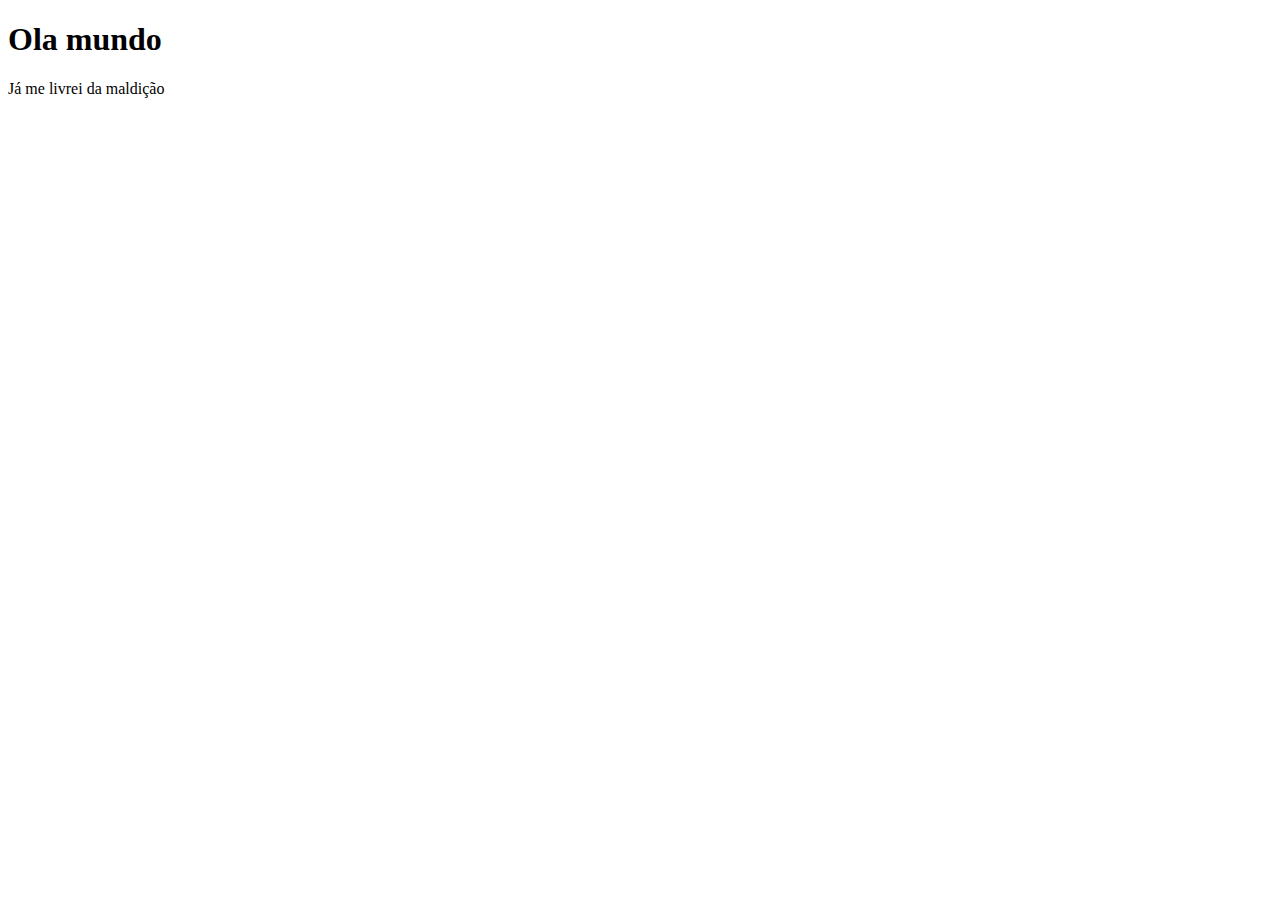
<file: index.html>
<!DOCTYPE html>
<html lang="pt-br">

<head>
    <meta charset="UTF-8">
    <meta http-equiv="X-UA-Compatible" content="IE=edge">
    <meta name="viewport" content="width=device-width, initial-scale=1.0">
    <title>Document</title>
</head>

<body>
    <h1>Ola mundo</h1>
    <p>Já me livrei da maldição</p>

</body>
<script>
    /* AULA 1
        window.alert('Alerta JS')
        window.prompt('Qual é seu nome?')
        window.confirm('Está gostando de javascript?')*/

    /* AULA 5/6/ VARIAVEIS E TIPOS PRIMITIVOS/ TRATAMENTO DE DADOS*/
    // Number
    //String
    //Boolean
    /*var nome = window.prompt('Qual é o seu nome?')
    window.alert('é um prazer em te conhecer,' + nome) //sinal de + é concatenação*/

    /*var n1 = Number.parseInt(prompt('Digita o primeiro numero')) // string convertida em Inteiro
    var n2 = window.prompt('Digite o segundo numero')
    var n3 = Number(prompt('Digite o terceiro numero')) //String convertido em numero (se for digitado float ele converte sozinho)
    var soma = (n1) + Number.parseFloat(n2) + (n3)
    window.alert('A soma entre os numeros é:' + soma) //Resultado com string concatenado com variavel
    window.alert(`A soma entre os numeros é ${soma}`) // Resultado usando placeHoler (usar entre `` e não entre "")*/

    //Formatando Strings
    //nome.length (mostra quantos caracteres tem a string)
    //nome.toUpperCase() (converte a string para letras maiusculas)
    //nome.LowerCase() (converte a string para letras minusculas)

    /*var nome = window.prompt('Qual o seu nome?')
    document.write(`Seu nome tem ${nome.length} letras`) //Escreve o resultado no body da pagina

    n1 = Number.parseFloat(prompt('Digite o numero'))
    n2 = Number.parseFloat(prompt('Digite o numero'))
    s = n1 + n2
    document.write(`A soma entre os numeros é ${s.toFixed(2)}`) //Mostra apenas 2 casas decimais depois da virgula, mesmo que tenha mais

    n3 = Number.parseFloat(prompt('Qual o seu salario?'))
    document.write(`Seu Salario é ${n3.toLocaleString('pt-br', { style: 'currency', currency: 'BRL' })}`) //Converte o valor digitado em Reais*/

    //Operadores Aritméticos

    /*
    + = operador soma
    - = operador subtraçao
    * = operacor multiplicacao
    / = operador divisao
    % = operador divisao inteira (resto da divisao) ex 5 % 2 = 1
    ** = operador de potenciacao ex 5 ** 2 = 25 /5x5 = 25/
    */

    //ORDEM DE PRECEDENCIA 1 PARENTESES DEPOIS POTENCIA(**) DEPOIS DIVISAO/MULTIPLICACAO/RESTO DA DIVISAO(SE TIVER MAIS DE UM
    //NA EXPRESSAO ELE FAZ DA ESQUERDA PRA DIREITA) DEPOIS SOMA E SUBTRAÇAO

    //OPERADORES TERNARIOS (O RESULTADO É BOLEANO (TRUE OU FALSE))
    /*
    <  MAIOR
    >   MENOR
    >=  MAIOR OU IGUAL
    <=  MENOR OU IGUAL
    == IGUAL (IGUALDADE IRRESTRITA, NÃO TESTA SE É NUMBER OU STRING EX 5 == '5' TRUE)
    != DIFERENTE
    === IGUALDADE RESTRITA (TESTA O TIPO EX 5 === '5' FALSE (UM É NUMBER E UM É STRING))
    !== DESIGALDADE RESTRITA EX 5 !== '5' TRUE
    */

    //OPERADORES LOGICOS
    /*
    ! NEGACAO
    && CONJUNÇÃO OU AND (E LÓGICO)
    || DISJUNCAO OU (OR)
    //ORDEM DE OPERADORES LOGICOS ! DEPOIS && E POR ULTIMO ||
    */
    //ORDEM DE OPERADORES PRIMEIRO ARITMETICOS, SEGUNDO RELACIONAIS E POR ULTIMO LOGICOS

    //OPERADOR TERNARIO (OPERADORES TERNARIOS SE CHAMAM ASSIM PORQUE TEM 3 PARTES EX: TESTE?TRUE:FALSE)
    //EX2 MEDIA >= 7.0?"APROVADO":"REPROVADO"
    //EX3 RES = X % 2 == 0 ? 5 : 9 //SE X DIVIDIDO POR 2 TIVER RESULTADO INTEIRO X = 5 SE NÃO X = 9
    /*
    ?
    :
    */

    //DOM
    //selecionando elementos POR SELETOR//
    //ex var p1 = window.document.GetElementsbyTagName('p') //seleciona os paragrafos ('p')
    //ex1 var p2 = window.document.GetElementsbyTagName('p')[0] //seleciona o primeiro paragrafo [0]
    //ex2 var body = document.GetElementsbyTagName('body') //seleciona  o body

    //selecionando elementos por ID
    //const msg = document.getElementbyID('msg')

    //selecionando elementos por NOME
    //const msg1 = document.getElementsByName('msg')[0]

    //selecionando elementos por CLASSE
    //const mensagem = document.getElementsByClassName('mensagem')

    //selecionando por QUERY SELECTOR
    //const p = document.querySelector('div.msg') // seleciona a ID msg dentro da DIV ('.' significa classe / '#' significa ID)
</script>

</html>
</file>
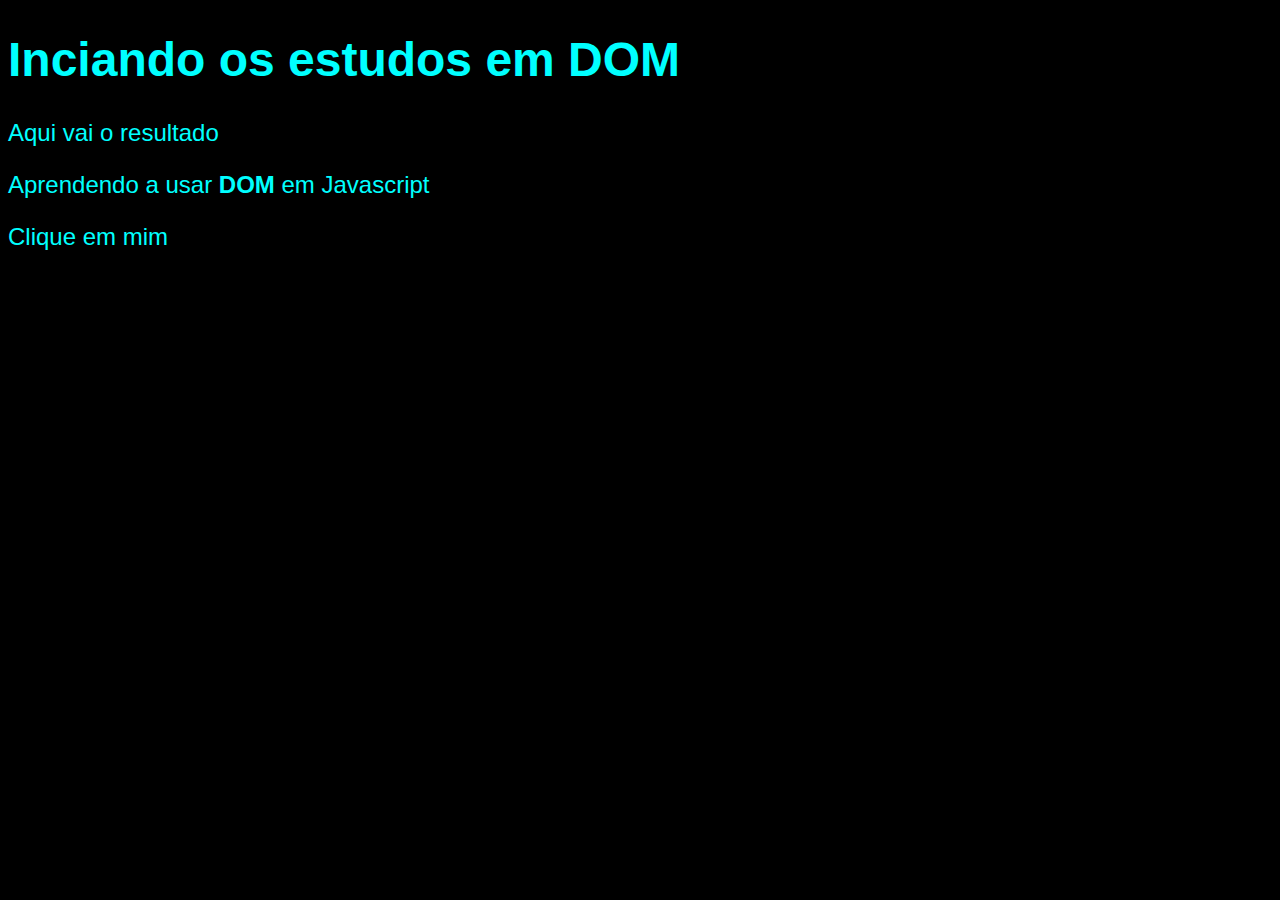
<file: ex/ex01/index.html>
<!DOCTYPE html>
<html lang="PT-BR">

<head>
    <meta charset="UTF-8">
    <meta http-equiv="X-UA-Compatible" content="IE=edge">
    <meta name="viewport" content="width=device-width, initial-scale=1.0">
    <title>Primeiros passos DOM</title>
    <style>
        body {
            background-color: black;
            color: aqua;
            font: normal 18pt Arial;
        }
    </style>
</head>

<body>
    <h1>Inciando os estudos em DOM</h1>
    <p>Aqui vai o resultado</p>
    <p class="mensagem">Aprendendo a usar <strong>DOM</strong> em Javascript</p>
    <div id="msg">Clique em mim</div>
</body>

</html>
</file>
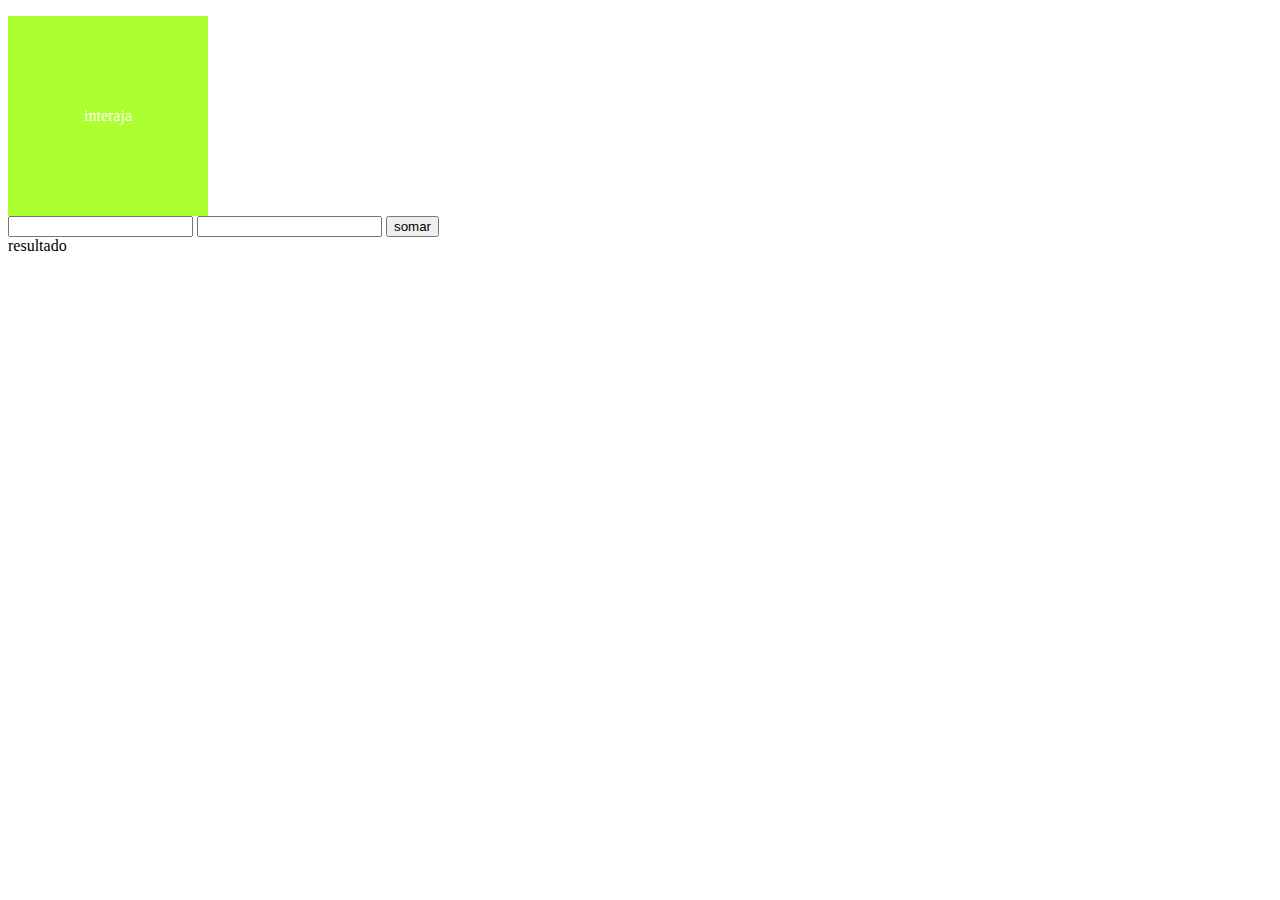
<file: ex/ex02/index.html>
<!DOCTYPE html>
<html lang="pr-br">

<head>
    <meta charset="UTF-8">
    <meta http-equiv="X-UA-Compatible" content="IE=edge">
    <meta name="viewport" content="width=device-width, initial-scale=1.0">
    <title>DOM</title>
    <style>
        div#area {
            background-color: greenyellow;
            color: white;
            height: 200px;
            width: 200px;
            text-align: center;
            line-height: 200px;
        }
    </style>
</head>

<body>
    <div id="area" onclick="clicar()" onmouseover="entrar" onmouseout="sair">
        <p>interaja</p>
    </div>
    <input type="number" id="txtn1" name="txtn1">
    <input type="number" id="txtn2" name="txtn2">
    <input type="button" value="somar" onclick="somar()">
    <div id="resultado">
        resultado
    </div>
</body>
<script>
    const a = document.getElementById('area')
    a.addEventListener('click', clicar)
    a.addEventListener('mouseover', entrar)
    a.addEventListener('mouseout', sair)
    function clicar() {
        a.innerText = 'Clicou'
        a.style.background = 'red'
    }
    function entrar() {
        a.innerText = 'Entrou'
    }
    function sair() {
        a.innerText = 'Saiu'
        a.style.background = 'green'
    }

    function somar() {
        const tn1 = document.getElementById('txtn1')
        const tn2 = document.querySelector('input#txtn2')
        const res = document.getElementById('resultado')
        let n1 = Number(tn1.value)
        let n2 = Number(tn2.value)
        let s = n1 + n2
        res.innerHTML = `A soma entre ${n1} e ${n2} é ${s}`
    }
</script>

</html>
</file>
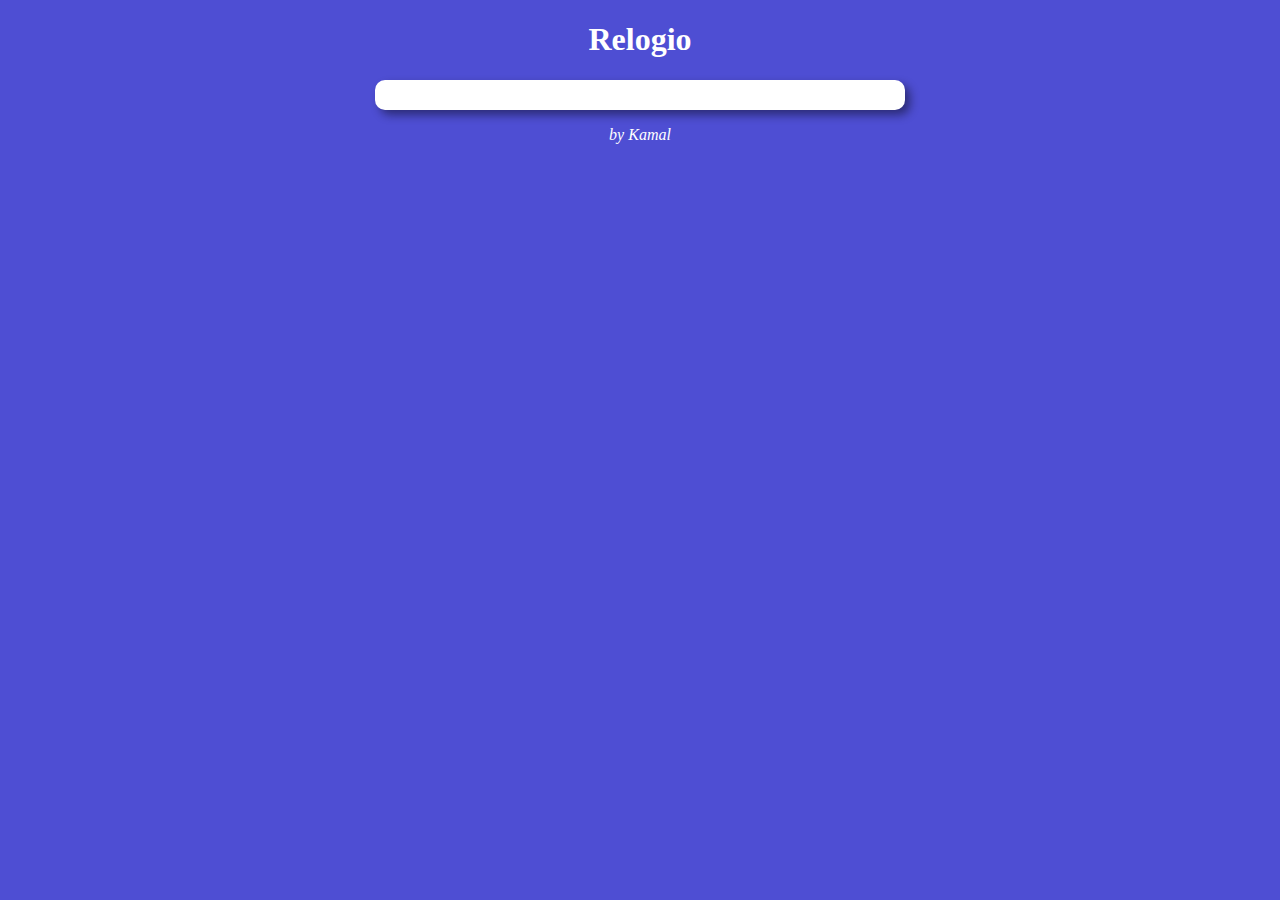
<file: ex05/aula ex01/index.html>
<!DOCTYPE html>
<html lang="pt-br">

<head>
    <meta charset="UTF-8">
    <meta http-equiv="X-UA-Compatible" content="IE=edge">
    <meta name="viewport" content="width=device-width, initial-scale=1.0">
    <title>Modelo</title>
    <link rel="stylesheet" href="style.css">
</head>

<body>
    <header>
        <h1>Relogio</h1>
    </header>
    <section>
        <div>

        </div>
        <div>

        </div>
    </section>
    <footer>
        <p>by Kamal</p>
    </footer>
</body>

</html>
</file>
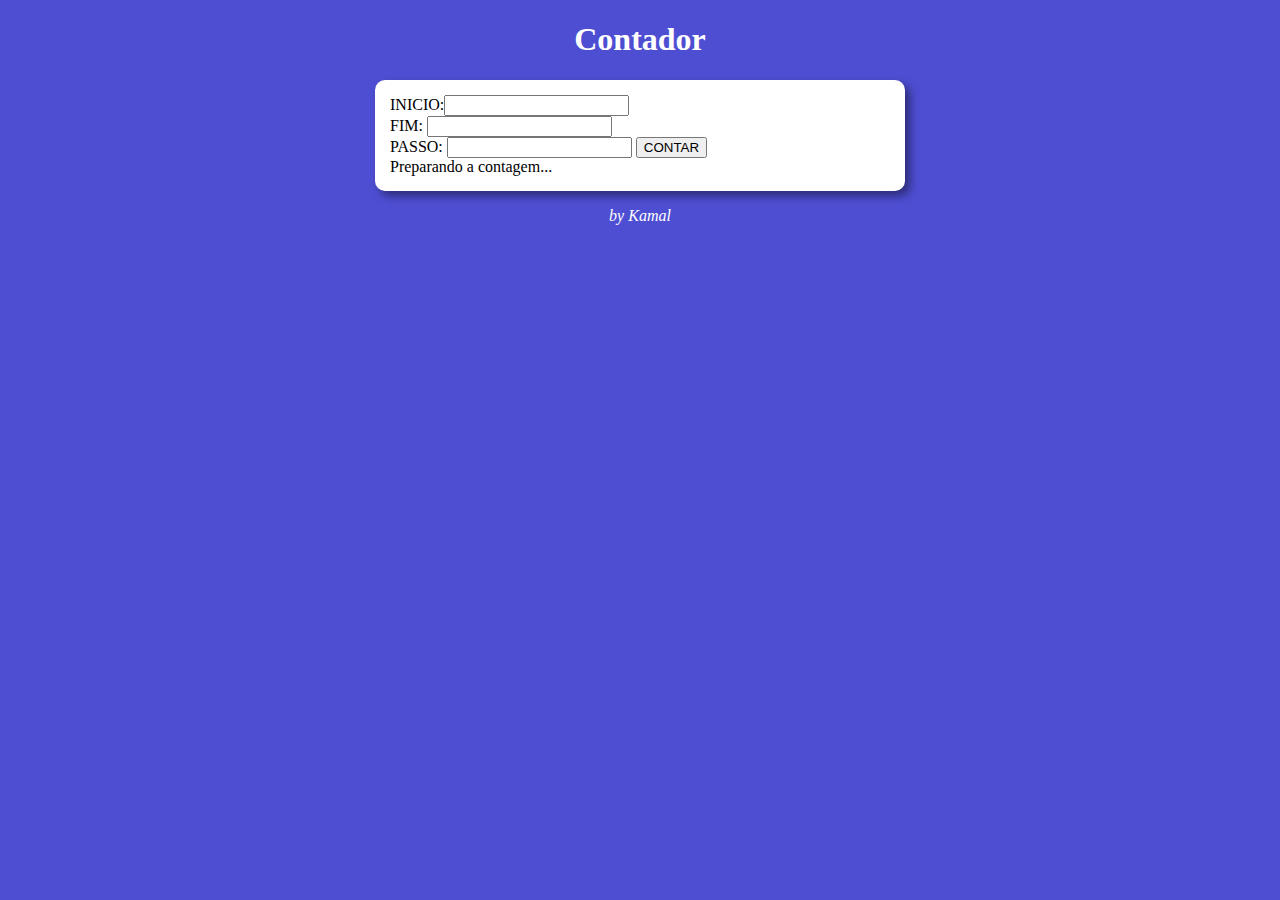
<file: ex/ex07/ex01/index.html>
<!DOCTYPE html>
<html lang="pt-br">

<head>
    <meta charset="UTF-8">
    <meta http-equiv="X-UA-Compatible" content="IE=edge">
    <meta name="viewport" content="width=device-width, initial-scale=1.0">
    <title>Modelo</title>
    <link rel="stylesheet" href="style.css">
</head>

<body>
    <header>
        <h1>Contador</h1>
    </header>
    <section>
        <div>
            INICIO:<input type="number" name="INICIO" id="start">
        </div>
        <div>
            FIM: <input type="number" name="FIM" id="end">
        </div>
        <div>
            PASSO: <input type="number" name="Passo" id="pass">
            <button>
                CONTAR
            </button>
        </div>
        <div id="res">
            Preparando a contagem...
        </div>
    </section>
    <footer>
        <p>by Kamal</p>
    </footer>
    <script src="script.js"></script>
</body>

</html>
</file>
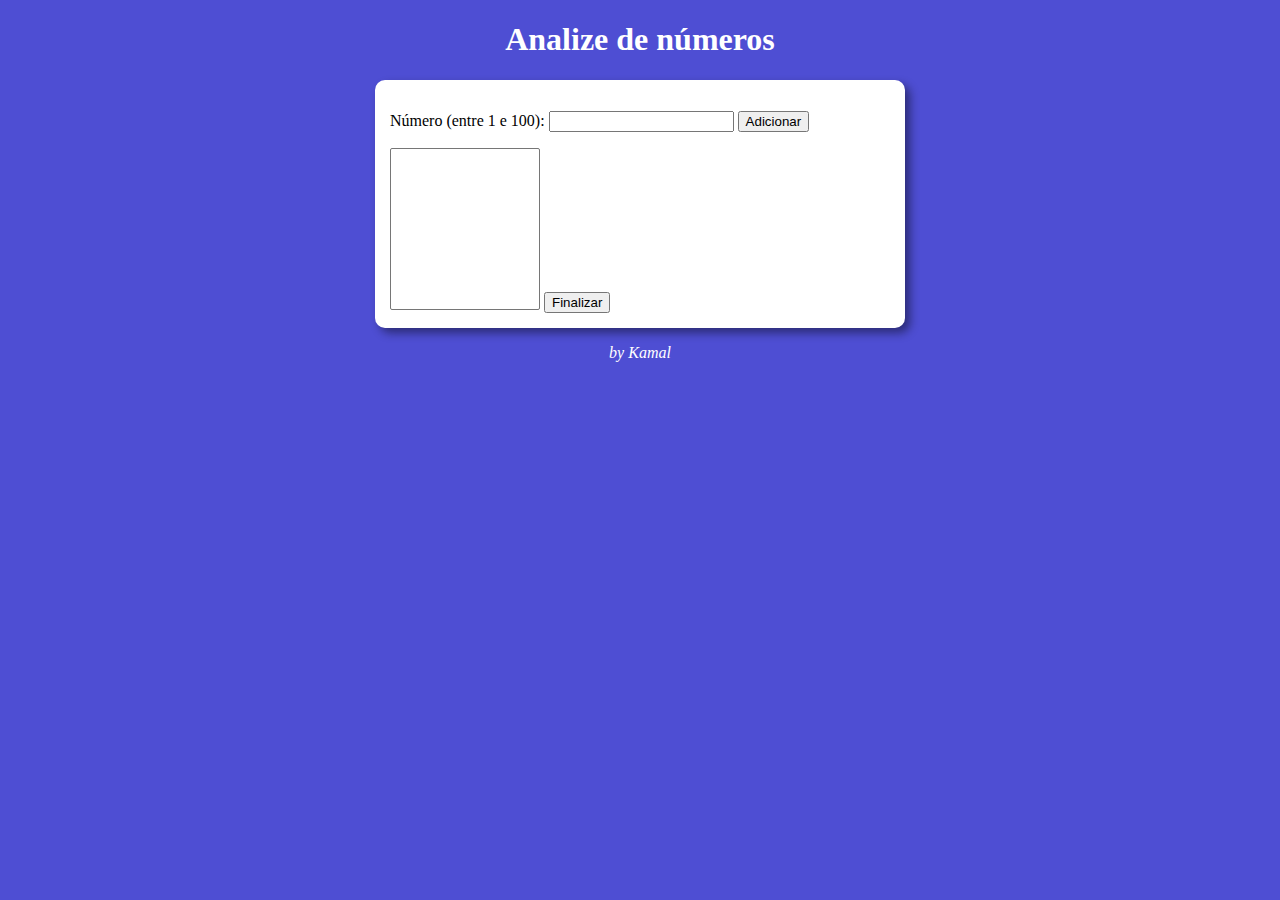
<file: ex/ex08/modelo/index.html>
<!DOCTYPE html>
<html lang="pt-br">

<head>
    <meta charset="UTF-8">
    <meta http-equiv="X-UA-Compatible" content="IE=edge">
    <meta name="viewport" content="width=device-width, initial-scale=1.0">
    <title>Analizador de números</title>
    <link rel="stylesheet" href="style.css">
</head>

<body>
    <header>
        <h1>Analize de números</h1>
    </header>
    <section>
        <div>
            <p>Número (entre 1 e 100):
                <input type="number" name="num" id="txtn">
                <input type="button" value="Adicionar" onclick="add()">
            </p>
        </div>
        <div>
            <select name="select" id="txts" size="10"></select>
            <input type="button" value="Finalizar" onclick="finalizar()">

        </div>
        <div id="res">

        </div>
    </section>
    <footer>
        <p>by Kamal</p>
    </footer>
    <script src="script.js"></script>
</body>

</html>
</file>
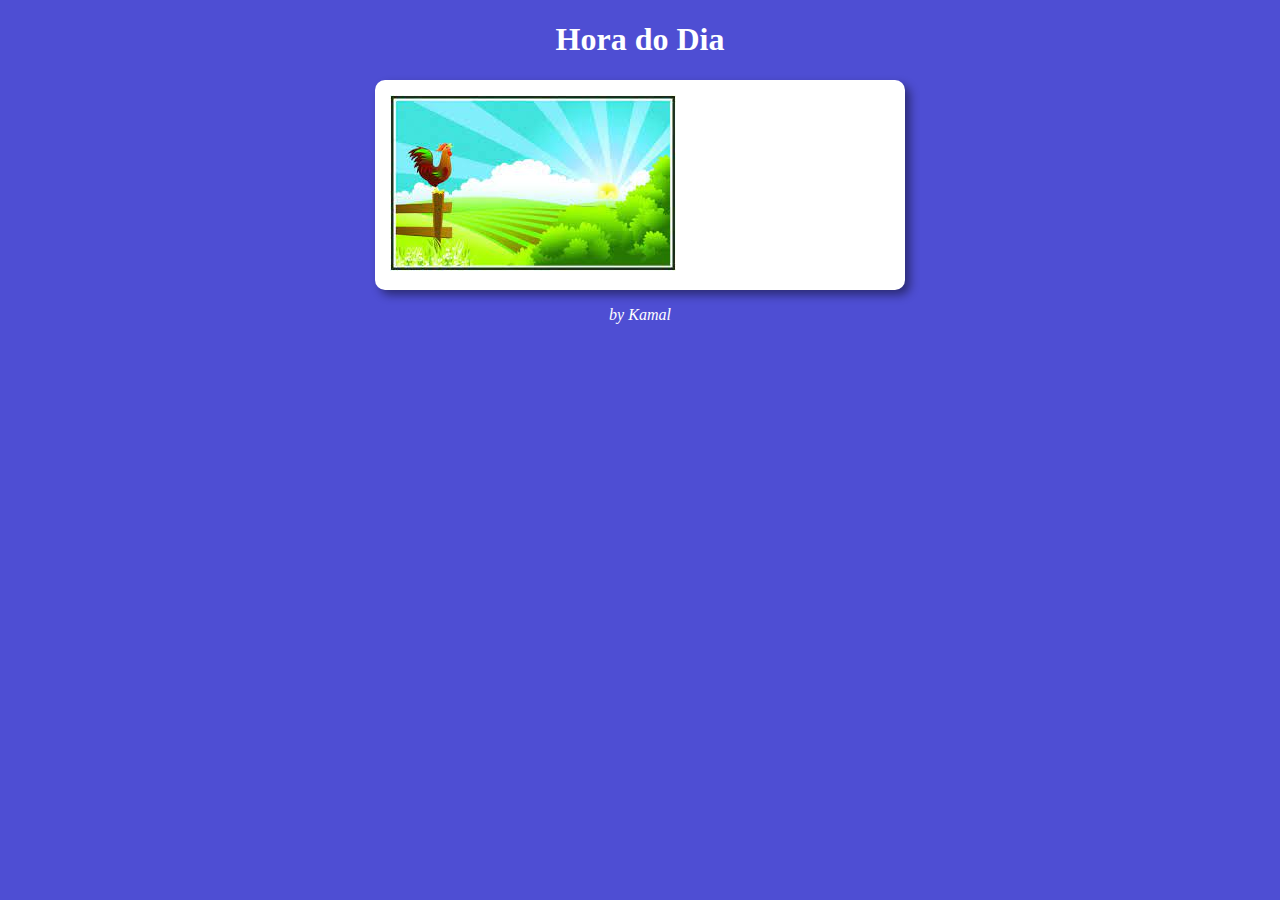
<file: ex05/ex01/modelo/index.html>
<!DOCTYPE html>
<html lang="pt-br">

<head>
    <meta charset="UTF-8">
    <meta http-equiv="X-UA-Compatible" content="IE=edge">
    <meta name="viewport" content="width=device-width, initial-scale=1.0">
    <title>Hora do dia</title>
    <link rel="stylesheet" href="style.css">
</head>

<body onload="carregar()">
    <header>
        <h1>Hora do Dia</h1>
    </header>
    <section>
        <div id="foto">
            <img id="foto" src="./img/manha.jpg" alt="manha">
        </div>
        <div id="msg">

        </div>
    </section>
    <footer>
        <p>by Kamal</p>
    </footer>
    <script src="script.js"></script>
</body>

</html>
</file>
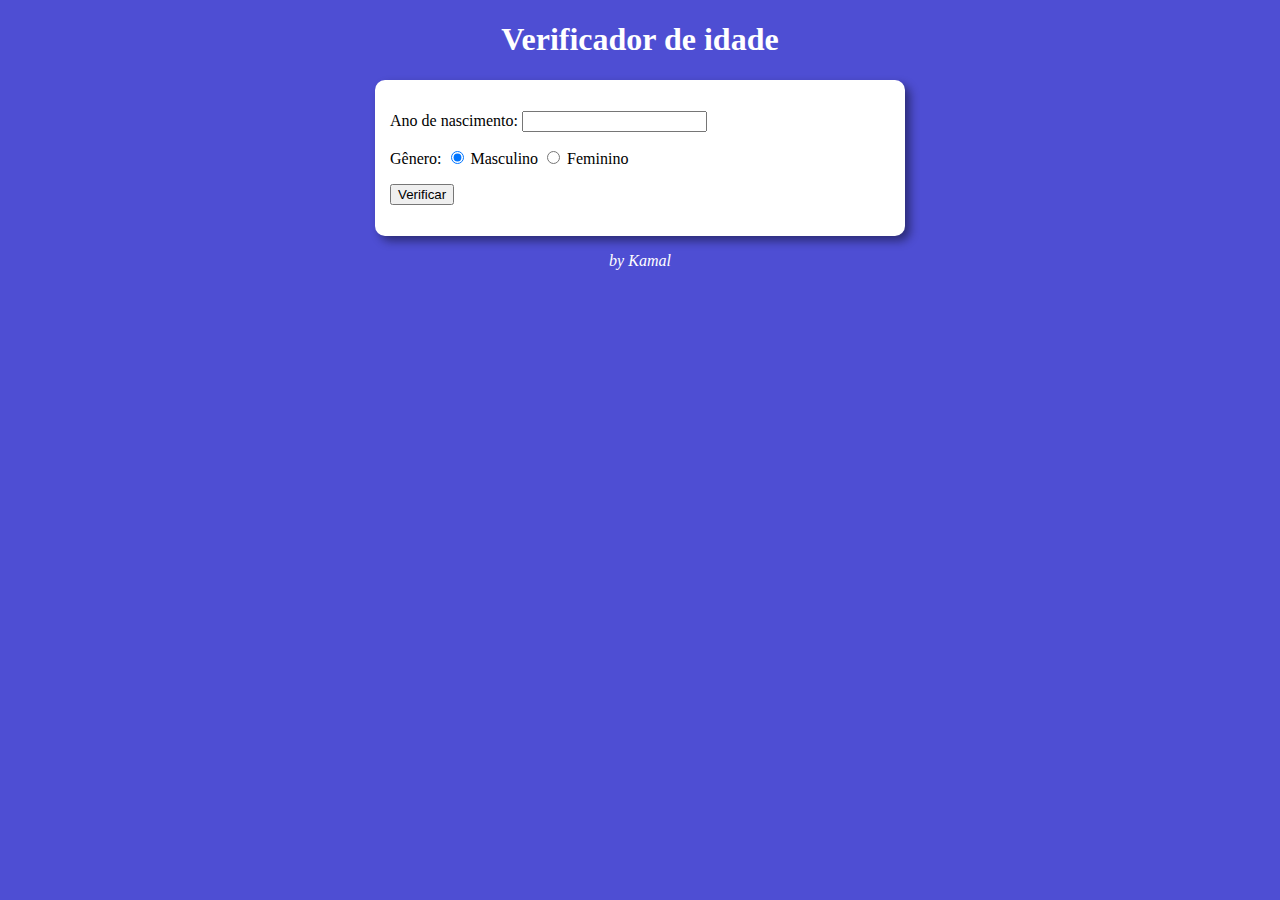
<file: ex05/ex02/modelo/index.html>
<!DOCTYPE html>
<html lang="pt-br">

<head>
    <meta charset="UTF-8">
    <meta http-equiv="X-UA-Compatible" content="IE=edge">
    <meta name="viewport" content="width=device-width, initial-scale=1.0">
    <title>Variicador de idade</title>
    <link rel="stylesheet" href="style.css">
</head>

<body>
    <header>
        <h1>Verificador de idade</h1>
    </header>
    <section>
        <div>
            <p>Ano de nascimento:
                <input type="number" name="txtano" id="txtano" min="0">
            </p>
            <p>Gênero:
                <input type="radio" id="masc" name="radgen" checked>
                <label for="masc">Masculino</label>
                <input type="radio" id="fem" name="radgen">
                <label for="fem">Feminino</label>
            </p>
            <p><button onclick="verificar()">Verificar</button></p>
        </div>
        <div id="res">

        </div>
    </section>
    <footer>
        <p>by Kamal</p>
    </footer>
    <script src="script.js"></script>
</body>

</html>
</file>
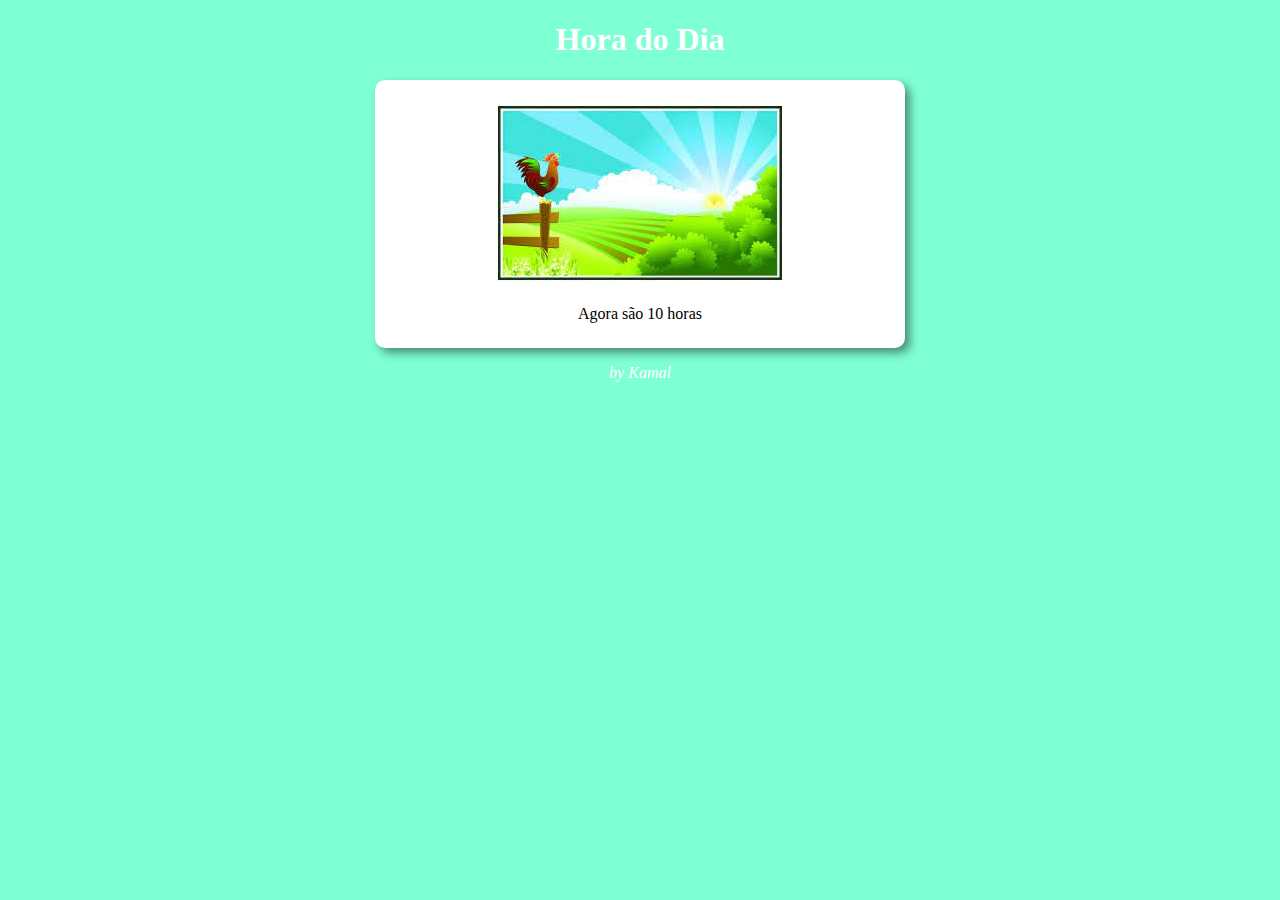
<file: ex/ex05/ex01/modelo/index.html>
<!DOCTYPE html>
<html lang="pt-br">

<head>
    <meta charset="UTF-8">
    <meta http-equiv="X-UA-Compatible" content="IE=edge">
    <meta name="viewport" content="width=device-width, initial-scale=1.0">
    <title>Hora do dia</title>
    <link rel="stylesheet" href="style.css">
</head>

<body onload="carregar()">
    <header>
        <h1>Hora do Dia</h1>
    </header>
    <section>
        <div id="foto">
            <img id="imagem" src="./img/manha.jpg" alt="manha">
        </div>
        <div id="msg">

        </div>
    </section>
    <footer>
        <p>by Kamal</p>
    </footer>
    <script src="script.js"></script>
</body>

</html>
</file>
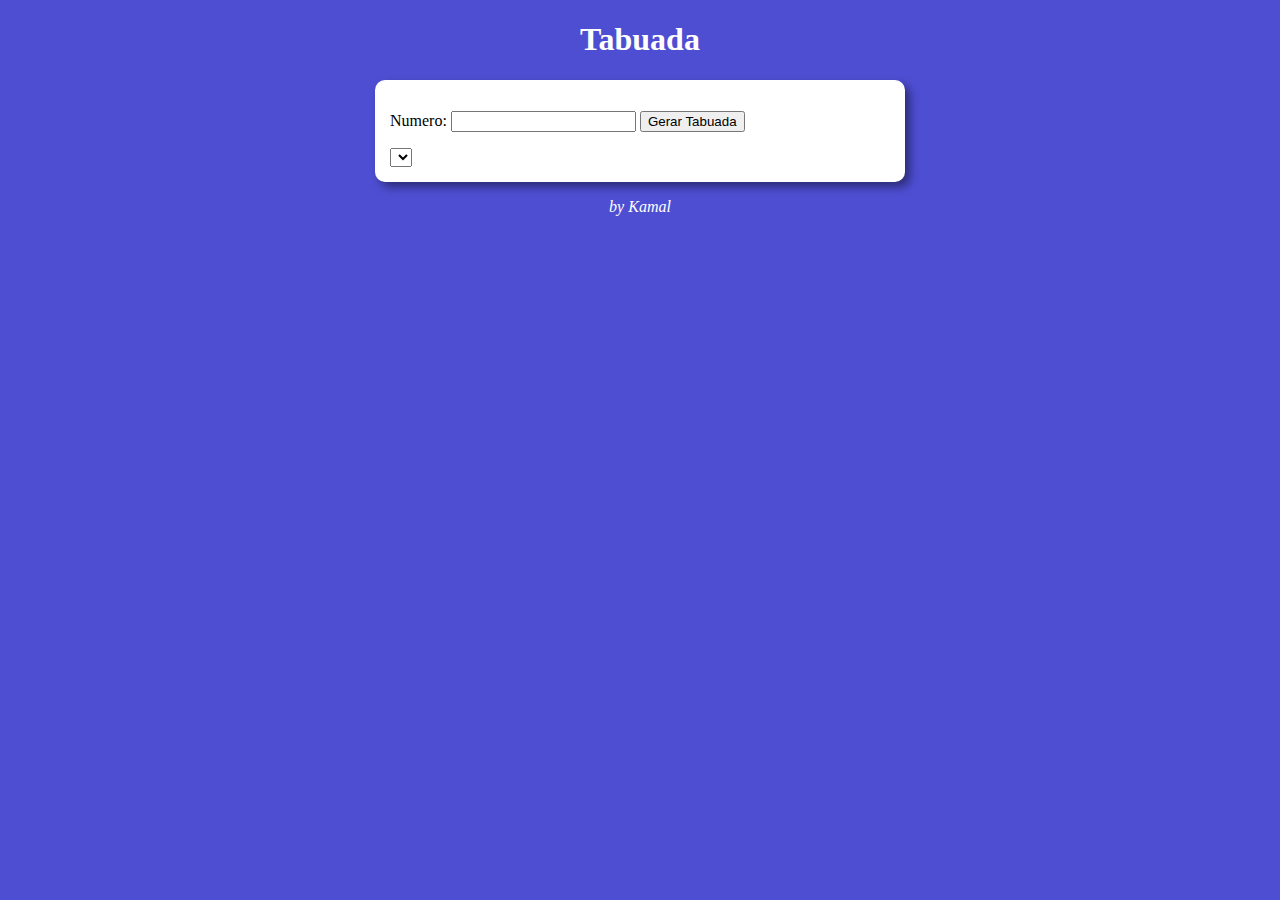
<file: ex/ex07/ex02/ex02/index.html>
<!DOCTYPE html>
<html lang="pt-br">

<head>
    <meta charset="UTF-8">
    <meta http-equiv="X-UA-Compatible" content="IE=edge">
    <meta name="viewport" content="width=device-width, initial-scale=1.0">
    <title>Tabuada</title>
    <link rel="stylesheet" href="style.css">
</head>

<body>
    <header>
        <h1>Tabuada</h1>
    </header>
    <section>
        <div>
            <p>Numero: <input type="number" name="" id="txtn">
                <input type="button" value="Gerar Tabuada" onblick="tabuada()">
            </p>
        </div>
        <div>
            <select name="tabuada" id="seltab"></select>
        </div>
    </section>
    <footer>
        <p>by Kamal</p>
    </footer>
    <script src="script.js"></script>
</body>

</html>
</file>
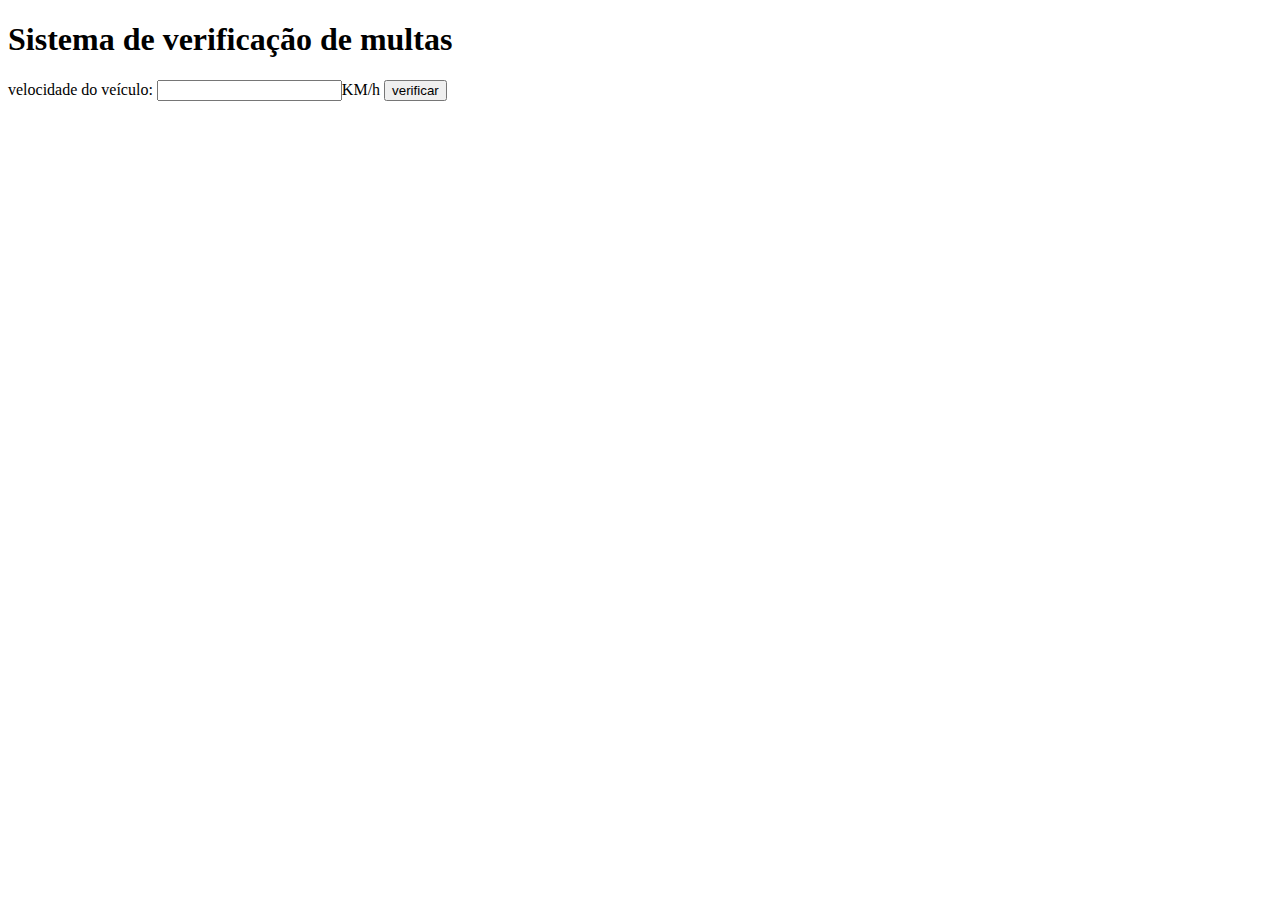
<file: ex03/aula11.html>
<!DOCTYPE html>
<html lang="pt-br">

<head>
    <meta charset="UTF-8">
    <meta http-equiv="X-UA-Compatible" content="IE=edge">
    <meta name="viewport" content="width=device-width, initial-scale=1.0">
    <title>Detran</title>
</head>

<body>
    <h1>Sistema de verificação de multas</h1>
    velocidade do veículo: <input type="number" name="velocidade" id="txtvel">KM/h
    <input type="button" value="verificar" onclick="calcular()">
    <div class="res">

    </div> <br>

    <script>
        const txtv = document.getElementById('txtvel')
        const res = document.querySelector('div.res')
        function calcular() {
            var vel = Number(txtv.value)

            res.innerHTML = `Sua velocidade é de ${vel}KM/h`
            if (vel > 60) {
                res.innerHTML += `Você ultrapassou o limite de velocidade, foi MULTADO!`
            }
            res.innerHTML += `Dirija sempre com segurança`
        }
    </script>
</body>

</html>
</file>
<file: ex05/aula ex01/style.css>
body {
    background-color: rgb(78, 78, 211);
}
header {
    color: white;
    text-align: center;
}
section {
    background: white;
    border-radius: 10px;
    padding: 15px;
    width: 500px;
    margin: auto;
    box-shadow: 5px 5px 10px rgba(0, 0, 0, 0.438);
}
footer {
    color: white;
    text-align: center;
    font-style: italic;

}
</file>
<file: ex/ex07/ex01/style.css>
body {
    background-color: rgb(78, 78, 211);
}
header {
    color: white;
    text-align: center;
}
section {
    background: white;
    border-radius: 10px;
    padding: 15px;
    width: 500px;
    margin: auto;
    box-shadow: 5px 5px 10px rgba(0, 0, 0, 0.438);
}
footer {
    color: white;
    text-align: center;
    font-style: italic;

}
</file>
<file: ex/ex08/modelo/style.css>
body {
    background-color: rgb(78, 78, 211);
}
header {
    color: white;
    text-align: center;
}
section {
    background: white;
    border-radius: 10px;
    padding: 15px;
    width: 500px;
    margin: auto;
    box-shadow: 5px 5px 10px rgba(0, 0, 0, 0.438);
}
footer {
    color: white;
    text-align: center;
    font-style: italic;
}
select#txts {
    width: 150px;
}
</file>
<file: ex05/ex01/modelo/style.css>
body {
    background-color: rgb(78, 78, 211);
}
header {
    color: white;
    text-align: center;
}
section {
    background: white;
    border-radius: 10px;
    padding: 15px;
    width: 500px;
    margin: auto;
    box-shadow: 5px 5px 10px rgba(0, 0, 0, 0.438);
}
footer {
    color: white;
    text-align: center;
    font-style: italic;
}

#img {
    border-radius: 45;
}
</file>
<file: ex05/ex02/modelo/style.css>
body {
    background-color: rgb(78, 78, 211);
}
header {
    color: white;
    text-align: center;
}
section {
    background: white;
    border-radius: 10px;
    padding: 15px;
    width: 500px;
    margin: auto;
    box-shadow: 5px 5px 10px rgba(0, 0, 0, 0.438);
}
footer {
    color: white;
    text-align: center;
    font-style: italic;

}
</file>
<file: ex/ex05/ex01/modelo/style.css>
body {
    background-color: rgb(78, 78, 211);
}
header {
    color: white;
    text-align: center;
}
section {
    background: white;
    border-radius: 10px;
    padding: 15px;
    width: 500px;
    margin: auto;
    box-shadow: 5px 5px 10px rgba(0, 0, 0, 0.438);
}
footer {
    color: white;
    text-align: center;
    font-style: italic;
}

div {
    text-align: center;
    padding: 10px;
}
</file>
<file: ex/ex07/ex02/ex02/style.css>
body {
    background-color: rgb(78, 78, 211);
}
header {
    color: white;
    text-align: center;
}
section {
    background: white;
    border-radius: 10px;
    padding: 15px;
    width: 500px;
    margin: auto;
    box-shadow: 5px 5px 10px rgba(0, 0, 0, 0.438);
}
footer {
    color: white;
    text-align: center;
    font-style: italic;

}
</file>
